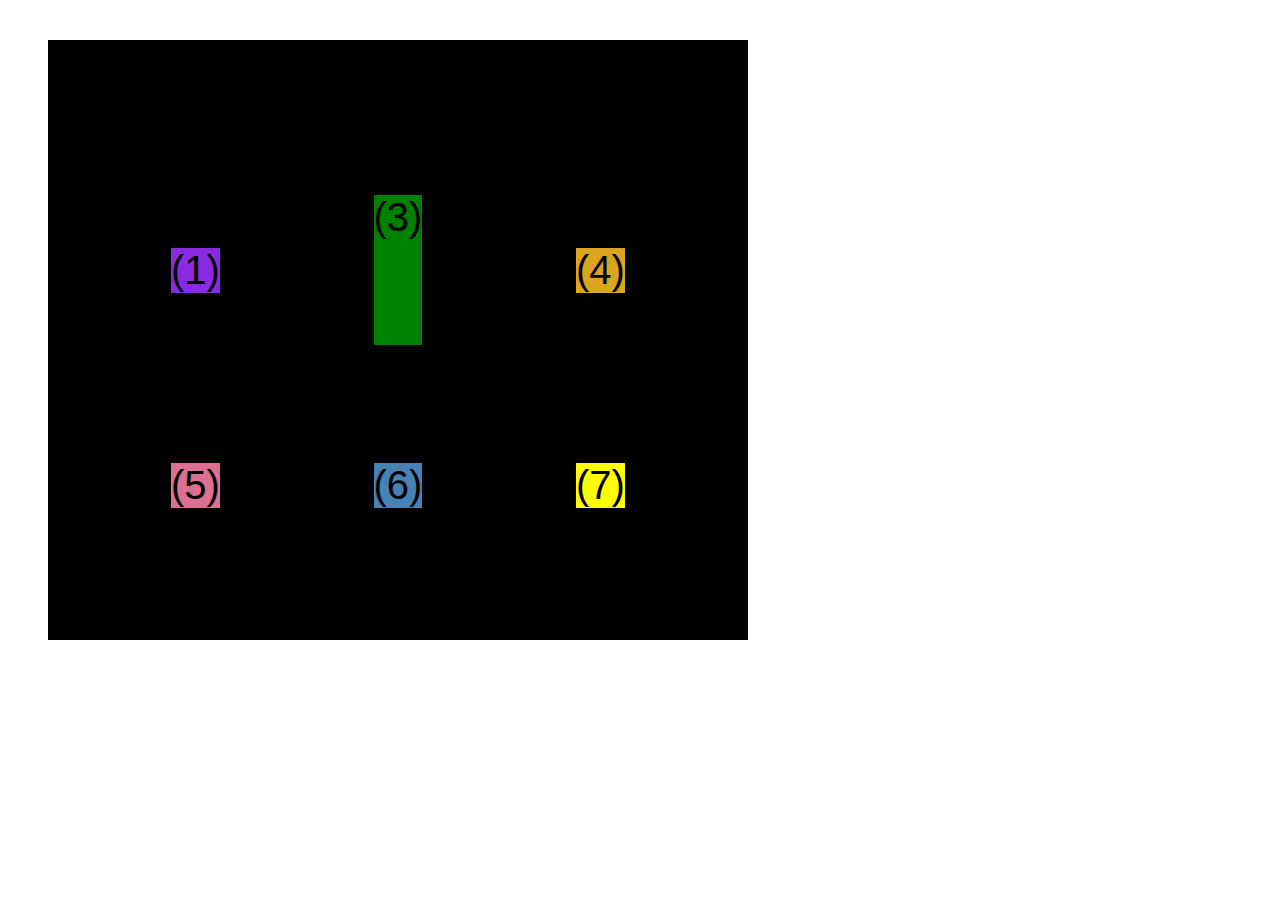
<file: css-grid.html>
<!DOCTYPE html>
<html lang="en">
  <head>
    <meta charset="UTF-8" />
    <meta http-equiv="X-UA-Compatible" content="IE=edge" />
    <meta name="viewport" content="width=device-width, initial-scale=1.0" />
    <title>CSS Grid</title>
    <style>
      .el--1 {
        background-color: blueviolet;
      }
      .el--2 {
        background-color: orangered;
      }
      .el--3 {
        background-color: green;
        height: 150px;
      }
      .el--4 {
        background-color: goldenrod;
      }
      .el--5 {
        background-color: palevioletred;
      }
      .el--6 {
        background-color: steelblue;
      }
      .el--7 {
        background-color: yellow;
      }
      .el--8 {
        background-color: crimson;
      }

      .container--1 {
        /* STARTER */
        font-family: sans-serif;
        background-color: #ddd;
        font-size: 30px;
        margin: 40px;

        /* CSS GRID */
        display: grid;
        /* grid-template-columns: 1fr 2fr 4fr auto; */
        grid-template-columns: repeat(3, 1fr) 1fr;
        grid-template-rows: 1fr 1fr;
        /* height: 400px; */
        /* gap: 20px; */
        column-gap: 20px;
        row-gap: 40px;
        display: none;
      }

      .el--8 {
        grid-column: 2/3;
        /* grid-row: 1 / span 4; */
        grid-row: 1 / 2;
      }
      .el--2 {
        /* grid-column: 1 / span 4; */
        grid-column: 1 / -1;
        grid-row: 2;
      }

      .el--6 {
        /* grid-row: 3/9; */
      }

      .container--2 {
        /* STARTER */
        font-family: sans-serif;
        background-color: black;
        font-size: 40px;
        margin: 40px;

        width: 700px;
        height: 600px;

        /* CSS GRID */

        display: grid;
        grid-template-columns: 125px 200px 125px;
        grid-template-rows: 250px 100px;
        gap: 40px;

        /* Aligning tracks inside container:
        distribute empty space */
        justify-content: center;
        /* justify-content: space-between; */
        align-content: center;

        /* Aligning items inside cells: moving items around iside cells */
        align-items: center;
        justify-items: center;
      }

      .el--3 {
        align-self: center;
        justify-self: center;
      }
    </style>
  </head>
  <body>
    <div class="container--1">
      <div class="el el--1">(1) HTML</div>
      <div class="el el--2">(2) and</div>
      <div class="el el--3">(3) CSS</div>
      <div class="el el--4">(4) are</div>
      <div class="el el--5">(5) amazing</div>
      <div class="el el--6">(6) languages</div>
      <!-- <div class="el el--7">(7) to</div> -->
      <div class="el el--8">(8) learn</div>
    </div>

    <div class="container--2">
      <div class="el el--1">(1)</div>
      <div class="el el--3">(3)</div>
      <div class="el el--4">(4)</div>
      <div class="el el--5">(5)</div>
      <div class="el el--6">(6)</div>
      <div class="el el--7">(7)</div>
    </div>
  </body>
</html>
</file>
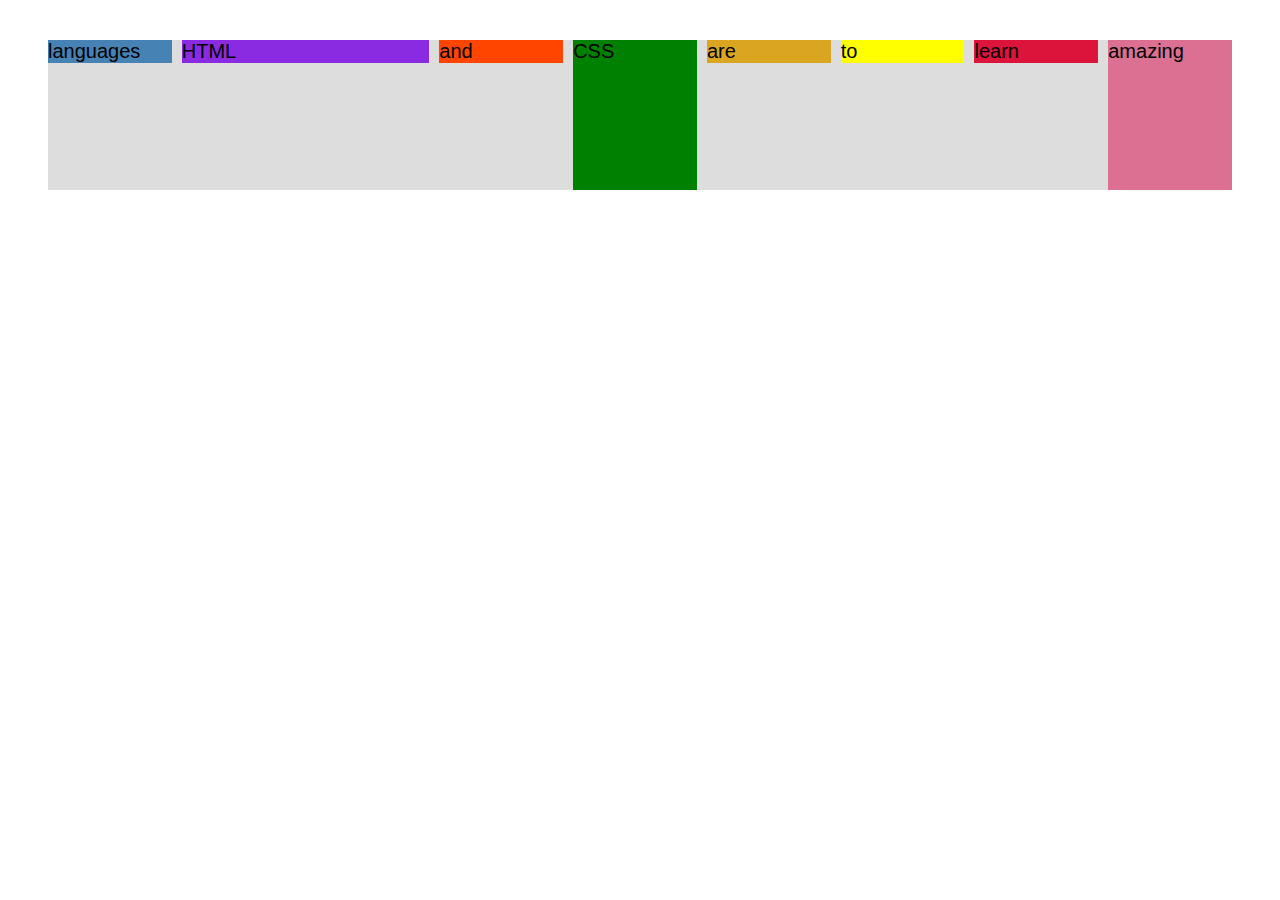
<file: flexbox.html>
<!DOCTYPE html>
<html lang="en">
  <head>
    <meta charset="UTF-8" />
    <meta http-equiv="X-UA-Compatible" content="IE=edge" />
    <meta name="viewport" content="width=device-width, initial-scale=1.0" />
    <title>Flexbox</title>
    <style>
      .el--1 {
        background-color: blueviolet;
      }
      .el--2 {
        background-color: orangered;
      }
      .el--3 {
        background-color: green;
        height: 150px;
      }
      .el--4 {
        background-color: goldenrod;
      }
      .el--5 {
        background-color: palevioletred;
      }
      .el--6 {
        background-color: steelblue;
      }
      .el--7 {
        background-color: yellow;
      }
      .el--8 {
        background-color: crimson;
      }

      .container {
        /* STARTER */
        font-family: sans-serif;
        background-color: #ddd;
        font-size: 20px;
        margin: 40px;

        /* FLEXBOX */
        display: flex;
        align-items: flex-start;
        justify-content: flex-start;
        /* flex-direction: column; */
        gap: 10px;
      }

      .el {
        /* flex-grow: 0;
        flex-shrink: 1;
        flex-basis: auto; */

        /* flex-basis: 100px; */
        /* flex-shrink: 0; */
        /* flex-grow: 1; */
        flex: 1;
      }

      .el--1 {
        align-self: flex-start;
        flex-grow: 2;
      }

      .el--5 {
        align-self: stretch;
        order: 1;
      }

      .el--6 {
        order: -1;
      }
    </style>
  </head>
  <body>
    <div class="container">
      <div class="el el--1">HTML</div>
      <div class="el el--2">and</div>
      <div class="el el--3">CSS</div>
      <div class="el el--4">are</div>
      <div class="el el--5">amazing</div>
      <div class="el el--6">languages</div>
      <div class="el el--7">to</div>
      <div class="el el--8">learn</div>
    </div>
  </body>
</html>
</file>
